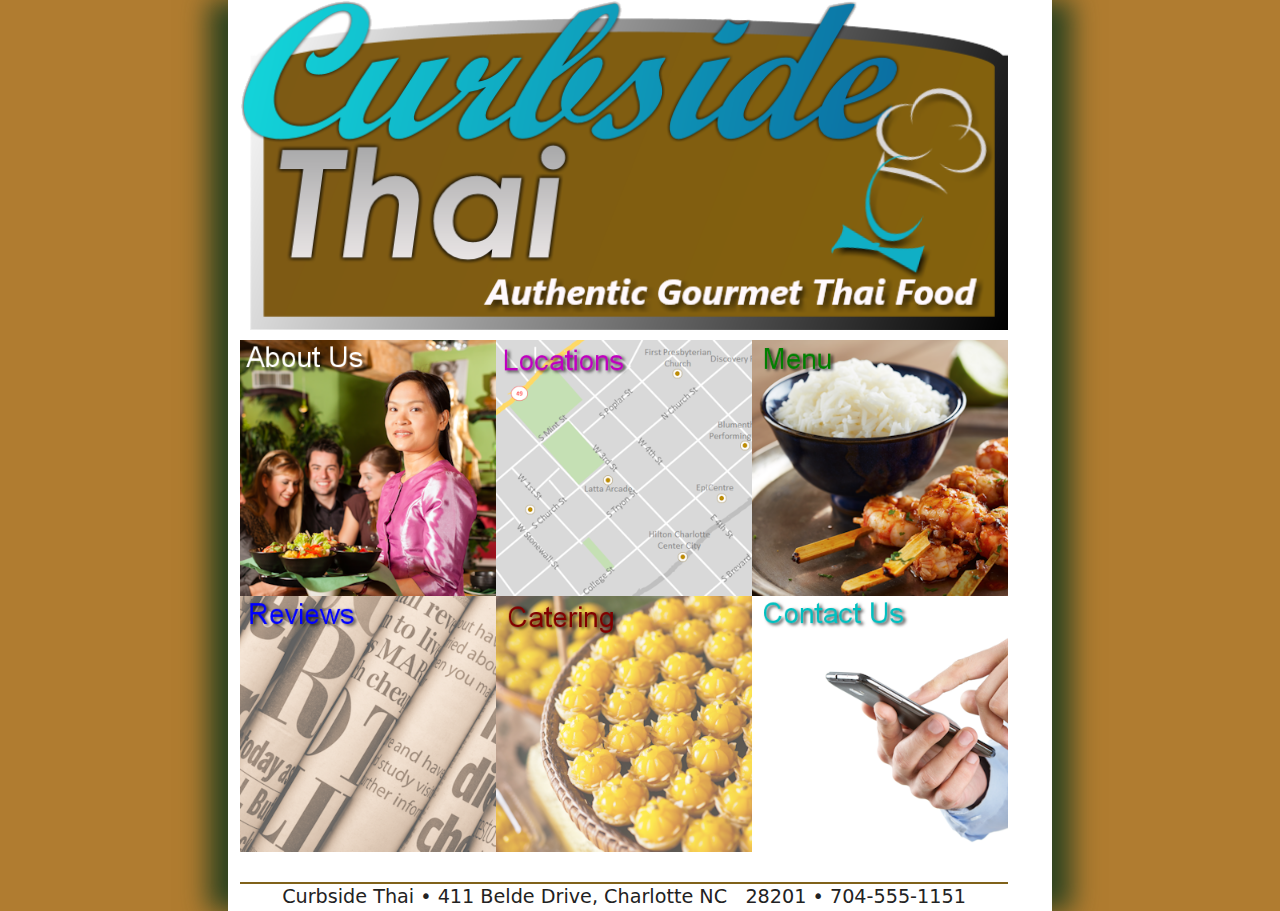
<file: index.html>
<!DOCTYPE html>
<html>
<head>
	<title>Curbside Thai</title>
	<meta charset="utf-8">
	<meta name="viewport" content="width=device-width, initial-scale=1, shrink-to-fit=no">
	<link rel="stylesheet" type="text/css" href="css/base.css">
	<link rel="stylesheet" type="text/css" href="css/layout1.css">
</head>
<body>
	<header>
		<img src="img/logo.png" alt="Curbside Thai">
	</header>
	<nav>
		<a href="about.html"><img src="img/about.png" alt="About Us"></a>
		<a href="locations.html"><img src="img/locations.png" alt="Locations"></a>
		<a href="menu.html"><img src="img/menu.png" alt="Menu"></a>
		<a href="reviews.html"><img src="img/reviews.png" alt="Reviews"></a>
		<a href="catering.html"><img src="img/catering.png" alt="Catering"></a>
		<a href="contact.html"><img src="img/contact.png" alt="Contact Us"></a>
	</nav>
	<footer>
		Curbside Thai &#8226; 411 Belde Drive, Charlotte NC &nbsp; 28201 &#8226; 704-555-1151
	 </footer>
</body>
</html>
</file>
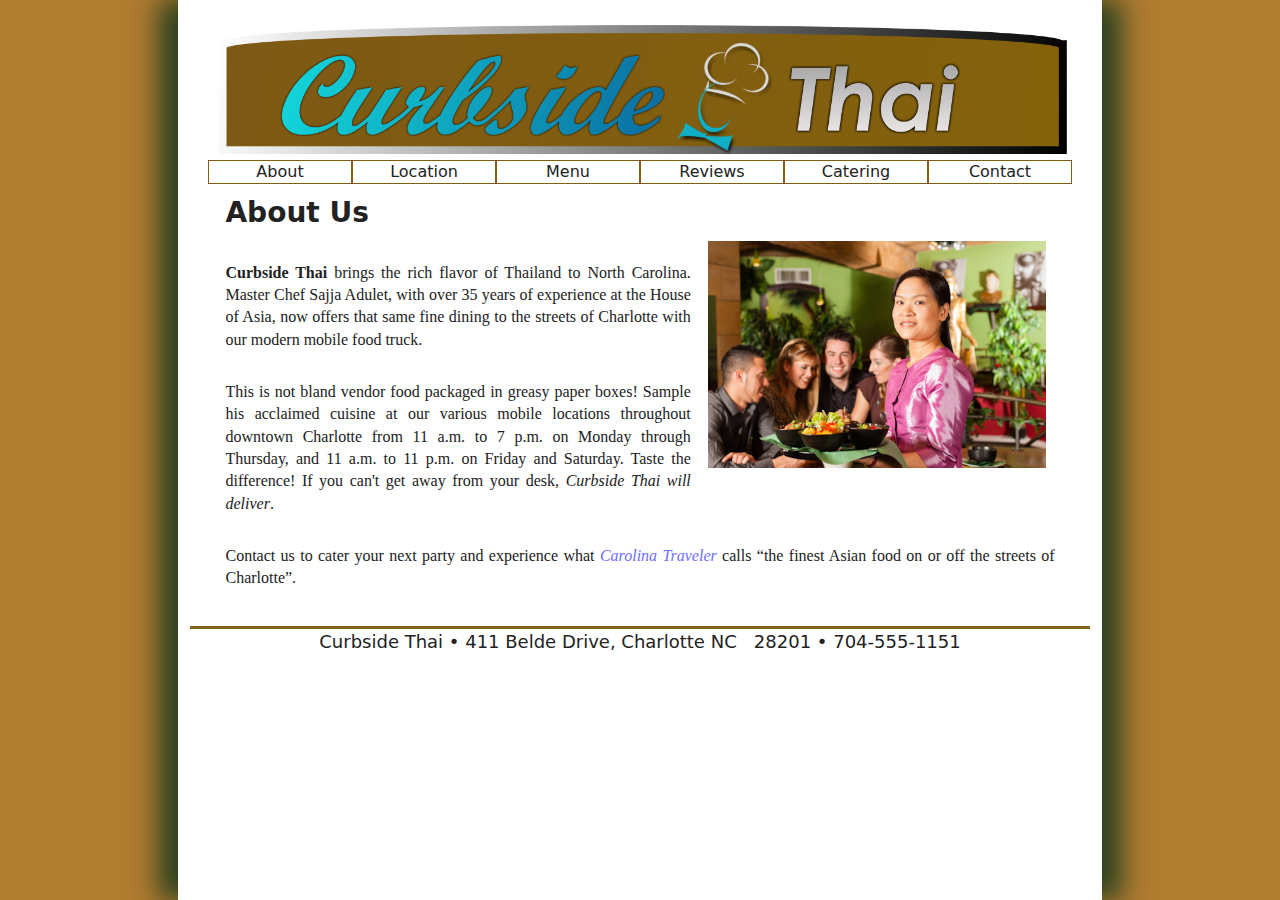
<file: about.html>
<!DOCTYPE html>
<html>
<head>
	<title>About Curbside Thai</title>
	<meta charset="utf-8">
	<meta name="viewport" content="width=device-width, initial-scale=1, shrink-to-fit=no">
	<meta name="keywords" content="Thai, restaurant, Charlotte, food">
	<link rel="stylesheet" type="text/css" href="css/base.css">
	<link rel="stylesheet" type="text/css" href="css/layout2.css">
</head>
<body>
	<header>
		<a href="index.html"><img src="img/logo2.png" alt="Curbside Thai"></a>
		<nav>
			<ul>
				<li><a href="about.html">About</a></li>
				<li><a href="locations.html">Location</a></li>
				<li><a href="menu.html">Menu</a></li>
				<li><a href="reviews.html">Reviews</a></li>
				<li><a href="catering.html">Catering</a></li>
				<li><a href="contact.html">Contact</a></li>
			</ul>
		</nav>
	</header>
	<article>
		<h1>About Us</h1>

		<img src="img/photo1.png" alt="">

		<p><strong>Curbside Thai</strong> brings the rich flavor of Thailand to North Carolina. Master Chef Sajja Adulet, with over 35 years of experience at the House of Asia, now offers that same fine dining to the streets of Charlotte with our modern mobile food truck.</p>

		<p>This is not bland vendor food packaged in greasy paper boxes! Sample his acclaimed cuisine at our various mobile locations throughout downtown Charlotte from 11 a.m. to 7 p.m. on Monday through Thursday, and 11 a.m. to 11 p.m. on Friday and Saturday. Taste the difference! If you can't get away from your desk, <em>Curbside Thai will deliver</em>.</p>

		<p>Contact us to cater your next party and experience what <cite>Carolina Traveler</cite> calls <q>the finest Asian food on or off the streets of Charlotte</q>.</p>
	</article>
	<footer>
		Curbside Thai &#8226; 411 Belde Drive, Charlotte NC &nbsp; 28201 &#8226; 704-555-1151
	 </footer>
</body>
</html>
</file>
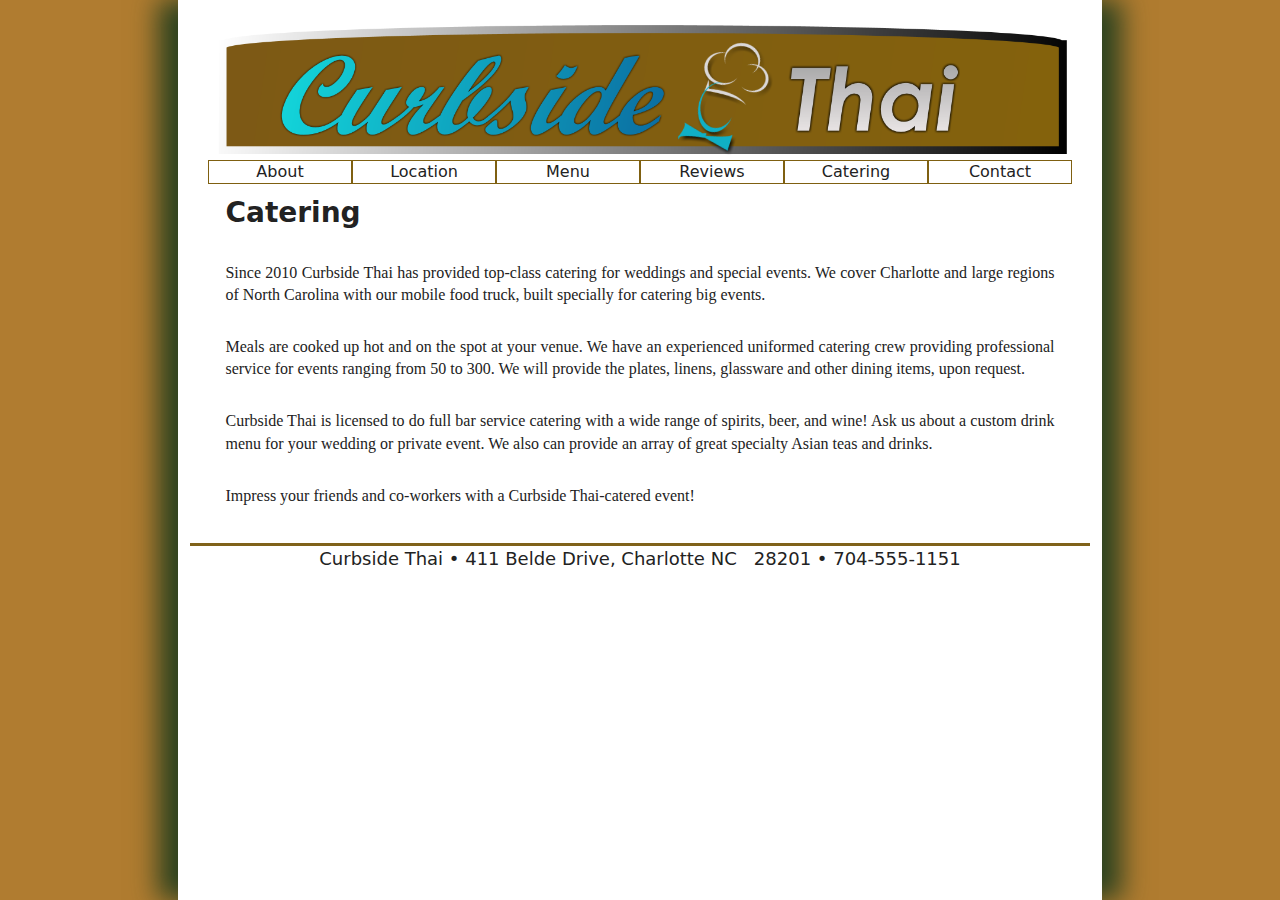
<file: catering.html>
<!DOCTYPE html>
<html>
<head>
	<title>Catering by Curbside Thai</title>
	<meta charset="utf-8">
	<meta name="viewport" content="width=device-width, initial-scale=1, shrink-to-fit=no">
	<link rel="stylesheet" type="text/css" href="css/base.css">
	<link rel="stylesheet" type="text/css" href="css/layout2.css">
</head>
<body>
	<header>
		<a href="index.html"><img src="img/logo2.png" alt="Curbside Thai"></a>
		<nav>
			<ul>
				<li><a href="about.html">About</a></li>
				<li><a href="locations.html">Location</a></li>
				<li><a href="menu.html">Menu</a></li>
				<li><a href="reviews.html">Reviews</a></li>
				<li><a href="catering.html">Catering</a></li>
				<li><a href="contact.html">Contact</a></li>
			</ul>
		</nav>
	</header>
	<article>
		<h1>Catering</h1>

		<p>Since 2010 Curbside Thai has provided top-class catering for weddings and special events. We cover Charlotte and large regions of North Carolina with our mobile food truck, built specially for catering big events.</p>

		<p>Meals are cooked up hot and on the spot at your venue. We have an experienced uniformed catering crew providing professional service for events ranging from 50 to 300. We will provide the plates, linens, glassware and other dining items, upon request.</p>

		<p>Curbside Thai is licensed to do full bar service catering with a wide range of spirits, beer, and wine! Ask us about a custom drink menu for your wedding or private event. We also can provide an array of great specialty Asian teas and drinks.</p>

		<p>Impress your friends and co-workers with a Curbside Thai-catered event!</p>
	</article>
	<footer>
		Curbside Thai &#8226; 411 Belde Drive, Charlotte NC &nbsp; 28201 &#8226; 704-555-1151
	 </footer>
</body>
</html>
</file>
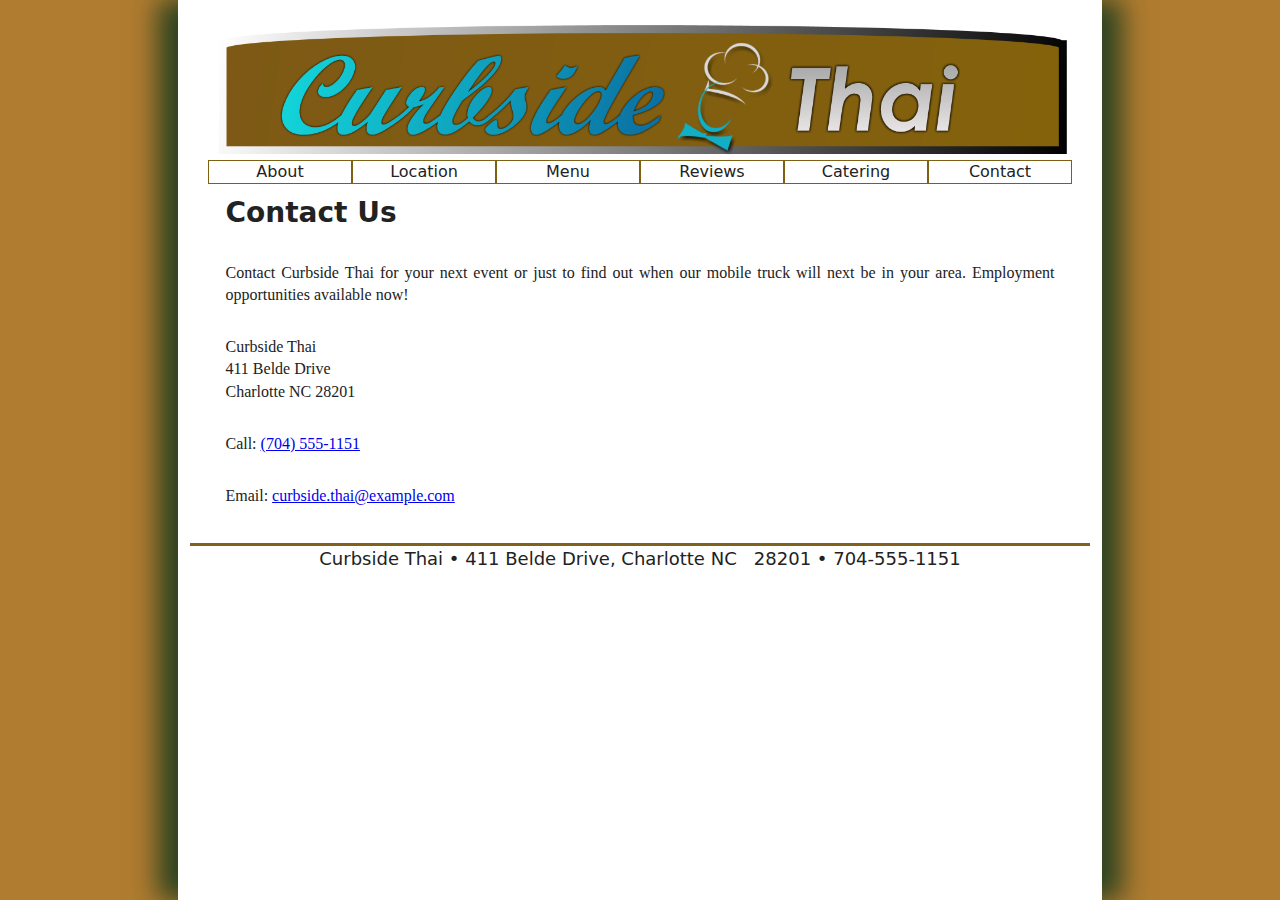
<file: contact.html>
<!DOCTYPE html>
<html>
<head>
	<title>Contacting Curbside Thai</title>
	<meta charset="utf-8">
	<meta name="viewport" content="width=device-width, initial-scale=1, shrink-to-fit=no">
	<link rel="stylesheet" type="text/css" href="css/base.css">
	<link rel="stylesheet" type="text/css" href="css/layout2.css">
</head>
<body>
	<header>
		<a href="index.html"><img src="img/logo2.png" alt="Curbside Thai"></a>
		<nav>
			<ul>
				<li><a href="about.html">About</a></li>
				<li><a href="locations.html">Location</a></li>
				<li><a href="menu.html">Menu</a></li>
				<li><a href="reviews.html">Reviews</a></li>
				<li><a href="catering.html">Catering</a></li>
				<li><a href="contact.html">Contact</a></li>
			</ul>
		</nav>
	</header>
	<article>
		<h1>Contact Us</h1>

		<p>Contact Curbside Thai for your next event or just to find out when our mobile truck will next be in your area. Employment opportunities available now!</p>

		<address>
			Curbside Thai <br>
			411 Belde Drive <br>
			Charlotte NC 28201
		</address>

		<p>Call: <a href="tel:17045551151">(704) 555-1151</a></p>
		<p>Email: <a href="mailto:curbside.thai@example.com">curbside.thai@example.com</a></p>
	</article>
	<footer>
		Curbside Thai &#8226; 411 Belde Drive, Charlotte NC &nbsp; 28201 &#8226; 704-555-1151
	 </footer>
</body>
</html>
</file>
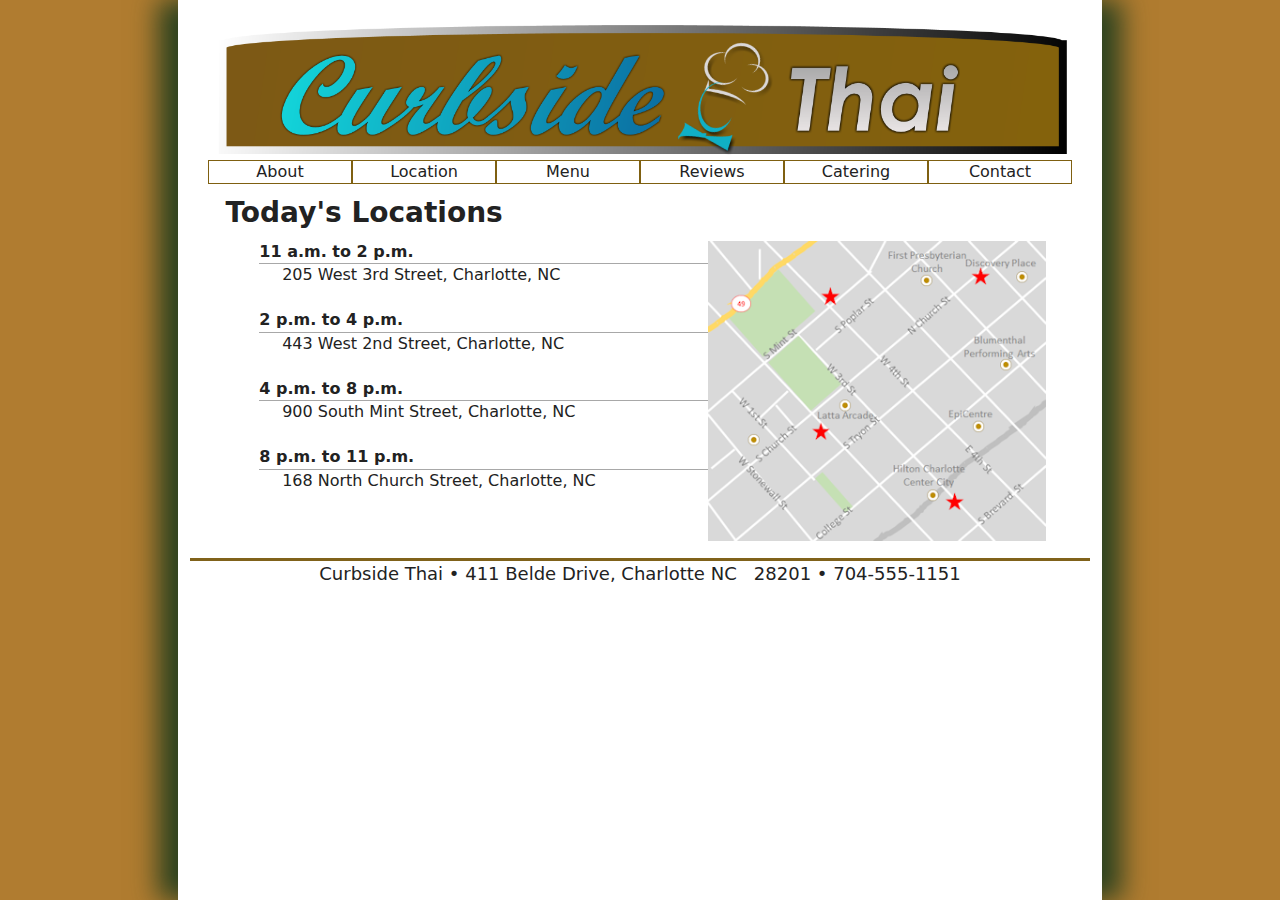
<file: locations.html>
<!DOCTYPE html>
<html>
<head>
	<title>Locations of the Curbside Thai Truck</title>
	<meta charset="utf-8">
	<meta name="viewport" content="width=device-width, initial-scale=1, shrink-to-fit=no">
	<link rel="stylesheet" type="text/css" href="css/base.css">
	<link rel="stylesheet" type="text/css" href="css/layout2.css">
</head>
<body>
	<header>
		<a href="index.html"><img src="img/logo2.png" alt="Curbside Thai"></a>
		<nav>
			<ul>
				<li><a href="about.html">About</a></li>
				<li><a href="locations.html">Location</a></li>
				<li><a href="menu.html">Menu</a></li>
				<li><a href="reviews.html">Reviews</a></li>
				<li><a href="catering.html">Catering</a></li>
				<li><a href="contact.html">Contact</a></li>
			</ul>
		</nav>
	</header>
	<article>
		<h1>Today's Locations</h1>
		<img src="img/map.png" alt="">
		<dl>
			<dt>11 a.m. to 2 p.m.</dt>
			<dd>205 West 3rd Street, Charlotte, NC</dd>
			<dt>2 p.m. to 4 p.m.</dt>
			<dd>443 West 2nd Street, Charlotte, NC</dd>
			<dt>4 p.m. to 8 p.m.</dt>
			<dd>900 South Mint Street, Charlotte, NC</dd>
			<dt>8 p.m. to 11 p.m.</dt>
			<dd>168 North Church Street, Charlotte, NC</dd>
		</dl>
	</article>
	<footer>
		Curbside Thai &#8226; 411 Belde Drive, Charlotte NC &nbsp; 28201 &#8226; 704-555-1151
	 </footer>
</body>
</html>
</file>
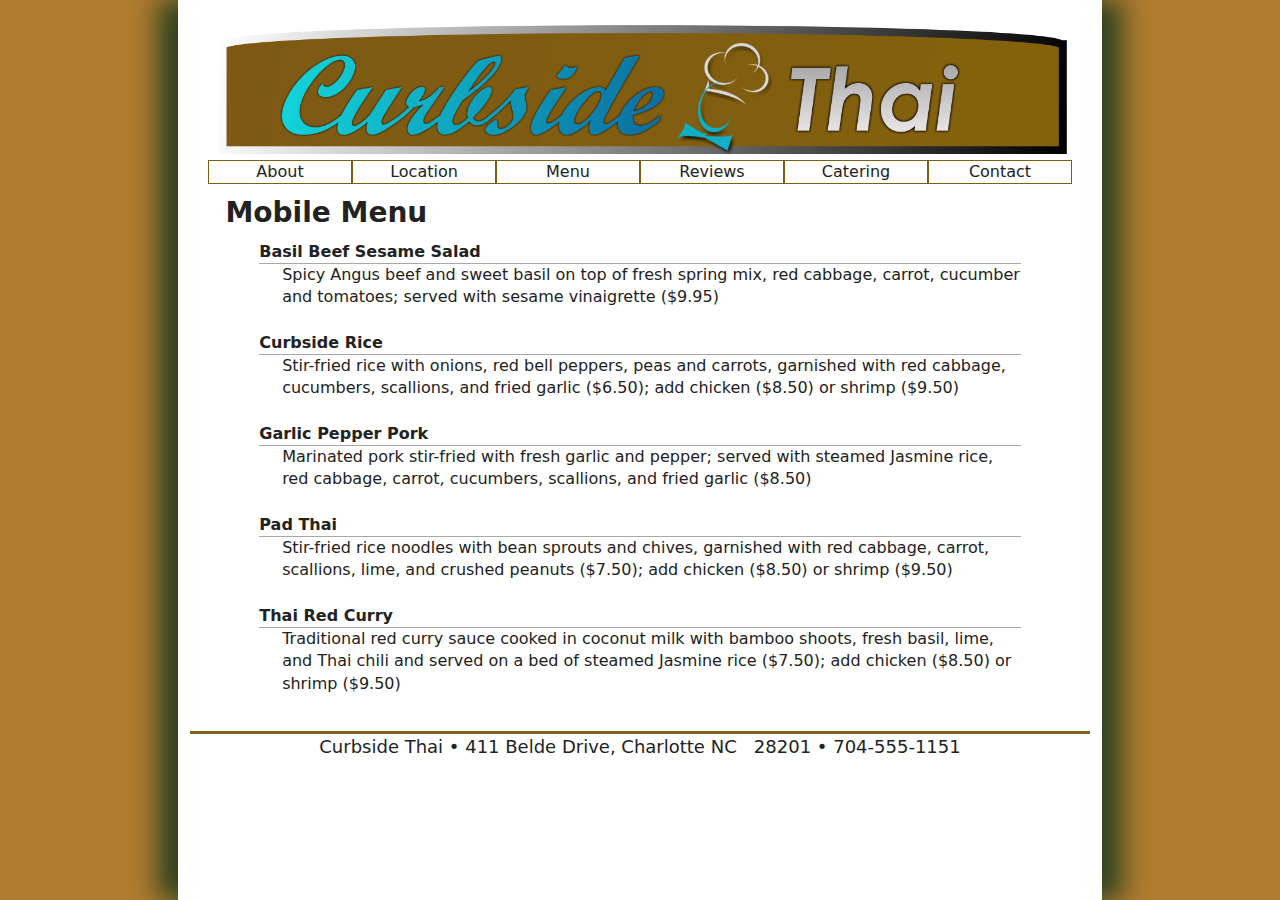
<file: menu.html>
<!DOCTYPE html>
<html>
<head>
	<title>Curbside Thai Mobile Menu</title>
	<meta charset="utf-8">
	<meta name="viewport" content="width=device-width, initial-scale=1, shrink-to-fit=no">
	<link rel="stylesheet" type="text/css" href="css/base.css">
	<link rel="stylesheet" type="text/css" href="css/layout2.css">
</head>
<body>
	<header>
		<a href="index.html"><img src="img/logo2.png" alt="Curbside Thai"></a>
		<nav>
			<ul>
				<li><a href="about.html">About</a></li>
				<li><a href="locations.html">Location</a></li>
				<li><a href="menu.html">Menu</a></li>
				<li><a href="reviews.html">Reviews</a></li>
				<li><a href="catering.html">Catering</a></li>
				<li><a href="contact.html">Contact</a></li>
			</ul>
		</nav>
	</header>
	<article>
		<h1>Mobile Menu</h1>
		<dl>
			<dt>Basil Beef Sesame Salad</dt>
			<dd>Spicy Angus beef and sweet basil on top of fresh spring mix, red cabbage, carrot, cucumber and tomatoes; served with sesame vinaigrette ($9.95)</dd>
			<dt>Curbside Rice</dt>
			<dd>Stir-fried rice with onions, red bell peppers, peas and carrots, garnished with red cabbage, cucumbers, scallions, and fried garlic ($6.50); add chicken ($8.50) or shrimp ($9.50)</dd>
			<dt>Garlic Pepper Pork</dt>
			<dd>Marinated pork stir-fried with fresh garlic and pepper; served with steamed Jasmine rice, red cabbage, carrot, cucumbers, scallions, and fried garlic ($8.50)</dd>
			<dt>Pad Thai</dt>
			<dd>Stir-fried rice noodles with bean sprouts and chives, garnished with red cabbage, carrot, scallions, lime, and crushed peanuts ($7.50); add chicken ($8.50) or shrimp ($9.50)</dd>
			<dt>Thai Red Curry</dt>
			<dd>Traditional red curry sauce cooked in coconut milk with bamboo shoots, fresh basil, lime, and Thai chili and served on a bed of steamed Jasmine rice ($7.50); add chicken ($8.50) or shrimp ($9.50)</dd>
		</dl>
	</article>
	<footer>
		Curbside Thai &#8226; 411 Belde Drive, Charlotte NC &nbsp; 28201 &#8226; 704-555-1151
	 </footer>	
</body>
</html>
</file>
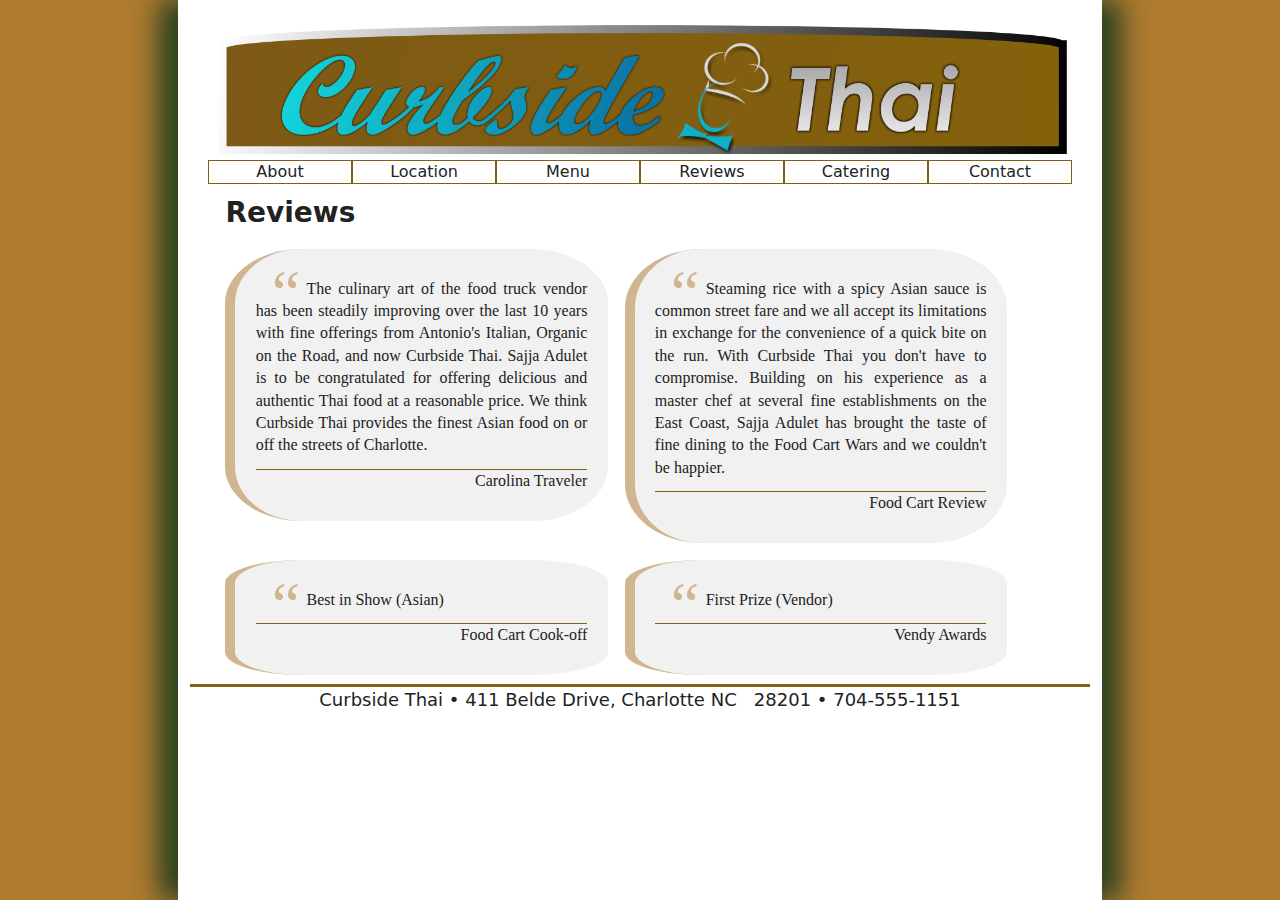
<file: reviews.html>
<!DOCTYPE html>
<html>
<head>
	<title>Curbside Thai Reviews</title>
	<meta charset="utf-8">
	<meta name="viewport" content="width=device-width, initial-scale=1, shrink-to-fit=no">
	<link rel="stylesheet" type="text/css" href="css/base.css">
	<link rel="stylesheet" type="text/css" href="css/layout2.css">
</head>
<body>
	<header>
		<a href="index.html"><img src="img/logo2.png" alt="Curbside Thai"></a>
		<nav>
			<ul>
				<li><a href="about.html">About</a></li>
				<li><a href="locations.html">Location</a></li>
				<li><a href="menu.html">Menu</a></li>
				<li><a href="reviews.html">Reviews</a></li>
				<li><a href="catering.html">Catering</a></li>
				<li><a href="contact.html">Contact</a></li>
			</ul>
		</nav>
	</header>
	<article>
		<h1>Reviews</h1>
		<blockquote>
			<p>The culinary art of the food truck vendor has been steadily improving over the last 10 years with fine offerings from Antonio's Italian, Organic on the Road, and now Curbside Thai. Sajja Adulet is to be congratulated for offering delicious and authentic Thai food at a reasonable price. We think Curbside Thai provides the finest Asian food on or off the streets of Charlotte.</p>
			<p>Carolina Traveler</p>
		</blockquote>
		<blockquote>
			<p>Steaming rice with a spicy Asian sauce is common street fare and we all accept its limitations in exchange for the convenience of a quick bite on the run. With Curbside Thai you don't have to compromise. Building on his experience as a master chef at several fine establishments on the East Coast, Sajja Adulet has brought the taste of fine dining to the Food Cart Wars and we couldn't be happier.</p>
			<p>Food Cart Review</p>
		</blockquote>
		<blockquote>
			<p>Best in Show (Asian)</p>
			<p>Food Cart Cook-off</p>
		</blockquote>
		<blockquote>
			<p>First Prize (Vendor)</p>
			<p>Vendy Awards</p>
		</blockquote>
	</article>
	<footer>
		Curbside Thai &#8226; 411 Belde Drive, Charlotte NC &nbsp; 28201 &#8226; 704-555-1151
	 </footer>
</body>
</html>
</file>
<file: css/base.css>
/*
   New Perspectives on HTML5 and CSS3, 7th Edition
   Tutorial 1
   Tutorial Case
   Filename: base.css

   This file contains the base styles used by all pages in the website

*/


/* =============================================
	HTML5 structural elements
   =============================================
*/

article, aside, details, dl, figcaption, figure, footer, header, hgroup, main, nav, section {
	display: block;
}


/* =============================================
	Default colors, margins and sizing
   =============================================
*/

html {
	font-size: 100%;
	-webkit-text-size-adjust: 100%;
	-ms-text-size-adjust: 100%;
}
html, button, input, select, textarea {
	font-family: serif;
	color: #222;
}
body {
	margin: 0;
	font-size: 1em;
	line-height: 1.4;
}


/* =============================================
	Hypertext links
   =============================================
*/

a {
	color: #00e;
}
a:visited {
	color: #551a8b;
}
a:hover {
	color: #06e;
}
a:focus {
	outline: thin dotted;
}
a:hover, a:active {
	outline: 0;
}


/* =============================================
	Default font styles
   =============================================
*/

abbr[title] {
	border-bottom: 1px dotted;
}
b, strong {
	font-weight: bold;
}
blockquote {
	margin: 1em 40px;
}
dfn {
	font-style: italic;
}
hr {
	display: block;
	height: 1px;
	border: 0;
	border-top: 1px solid #ccc;
	margin: 1em 0;
	padding: 0;
}
ins {
	background: #ff9;
	color: #000;
	text-decoration: none;
}
mark {
	background: #ff0;
	color: #000;
	font-style: italic;
	font-weight: bold;
}
pre, code, kbd, samp {
	font-family: monospace, serif;
	_font-family: 'courier new', monospace;
	font-size: 1em;
}
pre {
	white-space: pre;
	white-space: pre-wrap;
	word-wrap: break-word;
}

small {
	font-size: 85%;
}
sub, sup {
	font-size: 75%;
	line-height: 0;
	position: relative;
	vertical-align: baseline;
}
sup {
	top: -0.5em;
}
sub {
	bottom: -0.25em;
}


/* =============================================
	Default list styles
   =============================================
*/

ul, ol {
	margin: 1em 0;
	padding: 0 0 0 40px;
}
dd {
	margin: 0 0 0 40px;
}
nav ul, nav ol {
	list-style: none;
	list-style-image: none;
	margin: 0;
	padding: 0;
}


/* =============================================
	Default styles for images and media
   =============================================
*/

img {
	border: 0;
	-ms-interpolation-mode: bicubic;
	vertical-align: middle;
}
figure {
	margin: 0;
}
audio, canvas, video {
	display: inline-block;
}


/* =============================================
	Default styles for web forms
   =============================================
*/

form {
	margin: 0;
}
fieldset {
	border: 0;
	margin: 0;
	padding: 0;
}
label {
	cursor: pointer;
}
legend {
	border: 0;
	padding: 0;
	white-space: normal;
}
button, input, select, textarea {
	font-size: 100%;
	margin: 0;
	vertical-align: baseline;
}
button, input {
	line-height: normal;
}
button, input[type="button"], input[type="reset"], input[type="submit"] {
	cursor: pointer;
	-webkit-appearance: button;
}
button[disabled], input[disabled] {
	cursor: default;
}
input[type="checkbox"], input[type="radio"] {
	box-sizing: border-box;
	padding: 0;
}
input[type="search"] {
	-webkit-appearance: textfield;
	-moz-box-sizing: content-box;
	-webkit-box-sizing: content-box;
	box-sizing: content-box;
}
input[type="search"]::-webkit-search-decoration, input[type="search"]::-webkit-search-cancel-button {
-webkit-appearance: none;
}
button::-moz-focus-inner, input::-moz-focus-inner {
border: 0;
padding: 0;
}
textarea {
	overflow: auto;
	vertical-align: top;
	resize: vertical;
}



/* =============================================
	Default styles for web tables
   =============================================
*/

table {
	border-collapse: collapse;
	border-spacing: 0;
}
td, th {
	vertical-align: top;
}
</file>
<file: css/layout1.css>
@charset "utf-8";
/*
   New Perspectives on HTML5 and CSS3, 7th Edition
   Tutorial 1
   Tutorial Case
   Filename: ct_layout1.css

   This file contains the layout styles used in the ct_start.html page.

*/

/* =============================================
	Base layout styles used by mobile devices
	up to 480px and cascaded to larger devices 
	unless superceded by other styles.
   =============================================
*/

html {
	height: 100%;
}
img, object, embed, video {
	max-width: 100%;
}
header {
	margin-bottom: 10px;
	width: 96%;
}

header img {
	width: 100%;
}

body {
	margin-left: auto;
	margin-right: auto;
	width: 81.9%;
	padding-left: 4.55%;
	padding-right: 4.55%;
	clear: none;
	float: none;
	min-height: 100%;
}
nav a {
	clear: both;
	margin-left: 0;
	width: 96%;
	float: left;
	display: block;
	height: 50px;
	overflow: hidden;
	margin-bottom: 5px;
}

nav a:last-of-type {
	margin-bottom: 30px;
}

nav a img {
	display: block;
	width: 100%;
}

footer {
	width: 96%;
	clear: left;
	text-align: center;
	font-size: 0.45em;
	margin-top: 30px;
	border-top: 2px solid rgba(128,98,26,1.00);
	font-family: Segoe, "Segoe UI", "DejaVu Sans", "Trebuchet MS", Verdana, sans-serif;
}


/* =============================================
	Tablet layout styles used by devices
	481px to 768px and cascaded to larger 
	devices.
   =============================================
*/

@media only screen and (min-width: 481px) {
	body {
		width: 91.14%;
		padding-left: 0.93%;
		padding-right: 0.93%;
		clear: none;
		float: none;
		margin-left: auto;
	}
	nav a {
		width: 32%;
		height: auto;
		float: left;
		clear: none;
		overflow: visible;
		margin-bottom: 0px;
	}
	nav a img {
		width: 100%;
		height: 100%;
	}

	nav a:nth-of-type(4) {
		clear: left;
	}

	footer {
		font-size: 0.8em;
	}
}

/* =============================================
	Desktop layout styles used by  devices
	769px and larger.
   =============================================
*/

@media only screen and (min-width: 769px) {
	html {
		background-color: rgba(176,124,48,1.00);
		margin: 0px auto;
	}
	body {
		width: 88.2%;
		max-width: 800px;
		padding-left: 0.9%;
		padding-right: 0.9%;
		margin: auto;
		clear: none;
		float: none;
		margin-left: auto;
		background-color: white;
		-moz-box-shadow: rgba(31, 61, 31, 0.9) 20px 0px 25px,  rgba(31, 61, 31, 0.9) -20px 0px 25px;
		-webkit-box-shadow: rgba(31, 61, 31, 0.9) 20px 0px 25px,  rgba(31, 61, 31, 0.9) -20px 0px 25px;
		box-shadow: rgba(31, 61, 31, 0.9) 20px 0px 25px,  rgba(31, 61, 31, 0.9) -20px 0px 25px
	}
	footer {
		font-size: 1.2em;
	}
}
</file>
<file: css/layout2.css>
@charset "utf-8";

/*
   New Perspectives on HTML5 and CSS3, 7th Edition
   Tutorial 1
   Tutorial Case
   Filename: ct_layout2.css

   This file contains the layout styles used in the Curbside Thai website

*/

/* =============================================
	Base layout styles used by mobile devices
	up to 480px and cascaded to larger devices 
	unless superceded by other styles.
   =============================================
*/

html {
	height: 100%;
	font-size: 14px;
}
img, object, embed, video {
	max-width: 100%;
}
body {
	margin-left: auto;
	margin-right: auto;
	width: 81.9%;
	padding-left: 4.55%;
	padding-right: 4.55%;
	clear: none;
	float: none;
	min-height: 100%;
}
nav {
	width: 25%;
	float: left;
	margin: 6% 2% 0% 0%;
}
article {
	width: 73%;
	float: left;
	font-size: 0.8em;
	text-align: justify;
}

nav ul li {
	font-family: "Lucida Grande", "Lucida Sans Unicode", "Lucida Sans", "DejaVu Sans", Verdana, sans-serif;
	font-size: 0.8em;
}

nav ul li a {
	color: #222;
	text-decoration: none;
	display: block;
	margin-bottom: 8%;
}
nav ul li a:visited {
	color: #222;
}
nav ul li a:hover {
	background-color: #222;
	color: white;
}
nav ul li a:focus {
	outline: thin dotted;
}
nav ul li a:hover, nav ul li a:active {
	outline: 0;
}
body h1 {
	margin: 1%;
	font-family: "Lucida Grande", "Lucida Sans Unicode", "Lucida Sans", "DejaVu Sans", Verdana, sans-serif;
	font-size: 1.5em;
}

body article h1 {
	font-size: 1.15em;
}

cite {
   color: rgb(110, 110, 255);
}

header img {
	float: none;
	width: 96%;
	margin: 2% 2% 0% 2%;
}
body p, body address {
	margin: 3.5% 1%;
	font-size: 1em;
	font-family: "Lucida Grande", "Lucida Sans Unicode", "Lucida Sans", "DejaVu Sans", Verdana, sans-serif;
	font-style: normal;
	height: 100%;
}
dl {
	margin-left: 2%;
	font-family: "Lucida Grande", "Lucida Sans Unicode", "Lucida Sans", "DejaVu Sans", Verdana, sans-serif;
}
dt {
	display: block;
	margin: 0;
	text-indent: 0;
	font-weight: bold;
	border-bottom: 1px solid rgba(168, 168, 168,1.00);
}
dd {
	display: block;
	margin: 0 0 3% 3%;
	text-indent: 0;
}
blockquote {
	font-size: 1em;
	width: 100%;
	font-family: "Lucida Grande", "Lucida Sans Unicode", "Lucida Sans", "DejaVu Sans", Verdana, sans-serif;
	margin: 0 0 4% 0;
}
footer {
	text-align: center;
	font-size: 0.6em;
	margin-top: 4%;
	border-top: 3px solid rgba(128,98,26,1.00);
	font-family: Segoe, "Segoe UI", "DejaVu Sans", "Trebuchet MS", Verdana, sans-serif;
	clear: both;
	padding-bottom: 20px;
}
blockquote p:last-of-type {
	border-top: 1px solid rgba(128,98,26,1.00);
	text-align: right;
	font-size: 1em;
}

q {quotes: "\201C" "\201D" "\2018" "\2019";}
q:before {content:open-quote;}
q:after {content:close-quote;}
article p, article address {font-family: "Times New Roman", Times, serif;}
/* =============================================
	Tablet layout styles used by devices
	481px to 768px and cascaded to larger 
	devices.
   =============================================
*/


@media only screen and (min-width: 481px) {
html, body {
	font-size: 16px;
}

body {
	width: 89.9%;
	padding-left: 1.55%;
	padding-right: 1.55%;
	clear: none;
	float: none;
	margin-left: auto;
}

header h1 {
   font-size: 2.2em;
}

body article h1 {
   font-size: 1.75em;
}

article {
	width: 94%;
	float: none;
	margin: 0px auto;
}
dl#ct_locations {
	width: 57%;
	margin: 0px 0px 0px 20px;
}
dl {
	width: 90%;
    margin: 0 auto;
	text-align: left;
}
article img {
	float: right;
	width: 40%;
	margin: 0% 2% 2% 2%;
}
nav ul li {
	display: table-cell;
	width: 15%;
	text-align: center;
	margin-right: 2%;
	border: thin solid rgba(127,96,17,1.00);
	border-collapse: collapse;
}
nav ul li a {
	margin-bottom: 0;
}
nav {
	display: table;
	width: 96%;
	margin: 0 auto;
	float: none;
}
nav ul {
	display: table-row;
	margin: 0;
}
nav ul li:last-of-type {
	margin-right: 0%;
}

blockquote {
  background: rgb(241, 241, 241);
  border-left: 10px solid rgba(176,124,48,0.5);
  quotes: "\201C""\201D""\201C""\2019";
  	border-radius: 20%;
	width: 40%;
	margin: 1%;
	float: left;
	padding: 2%;
}
blockquote p:first-of-type:before {
  color: rgba(176,124,48,0.50);
  content: open-quote;
  font-size: 4em;
  line-height: 0.1em;
  margin: 0.2em 0.1em 0em 0.25em;
  vertical-align: -0.4em;
  float: left;
}


footer {
	font-size: 0.9em;
}
}



/* =============================================
	Desktop layout styles used by  devices
	769px and larger.
   =============================================
*/

@media only screen and (min-width: 769px) {
html, body {
	font-size: 20px;
}

html {
	background-color: rgba(176,124,48,1.00);
	margin: 0px auto;
}
body {
	width: 88.2%;
	max-width: 900px;
	padding-left: 0.9%;
	padding-right: 0.9%;
	margin: 0px auto auto auto;
	clear: none;
	float: none;
	background-color: white;
	-moz-box-shadow: rgba(31, 61, 31, 0.9) 20px 0px 25px,  rgba(31, 61, 31, 0.9) -20px 0px 25px;
	-webkit-box-shadow: rgba(31, 61, 31, 0.9) 20px 0px 25px,  rgba(31, 61, 31, 0.9) -20px 0px 25px;
	box-shadow: rgba(31, 61, 31, 0.9) 20px 0px 25px,  rgba(31, 61, 31, 0.9) -20px 0px 25px;
}


}
</file>
